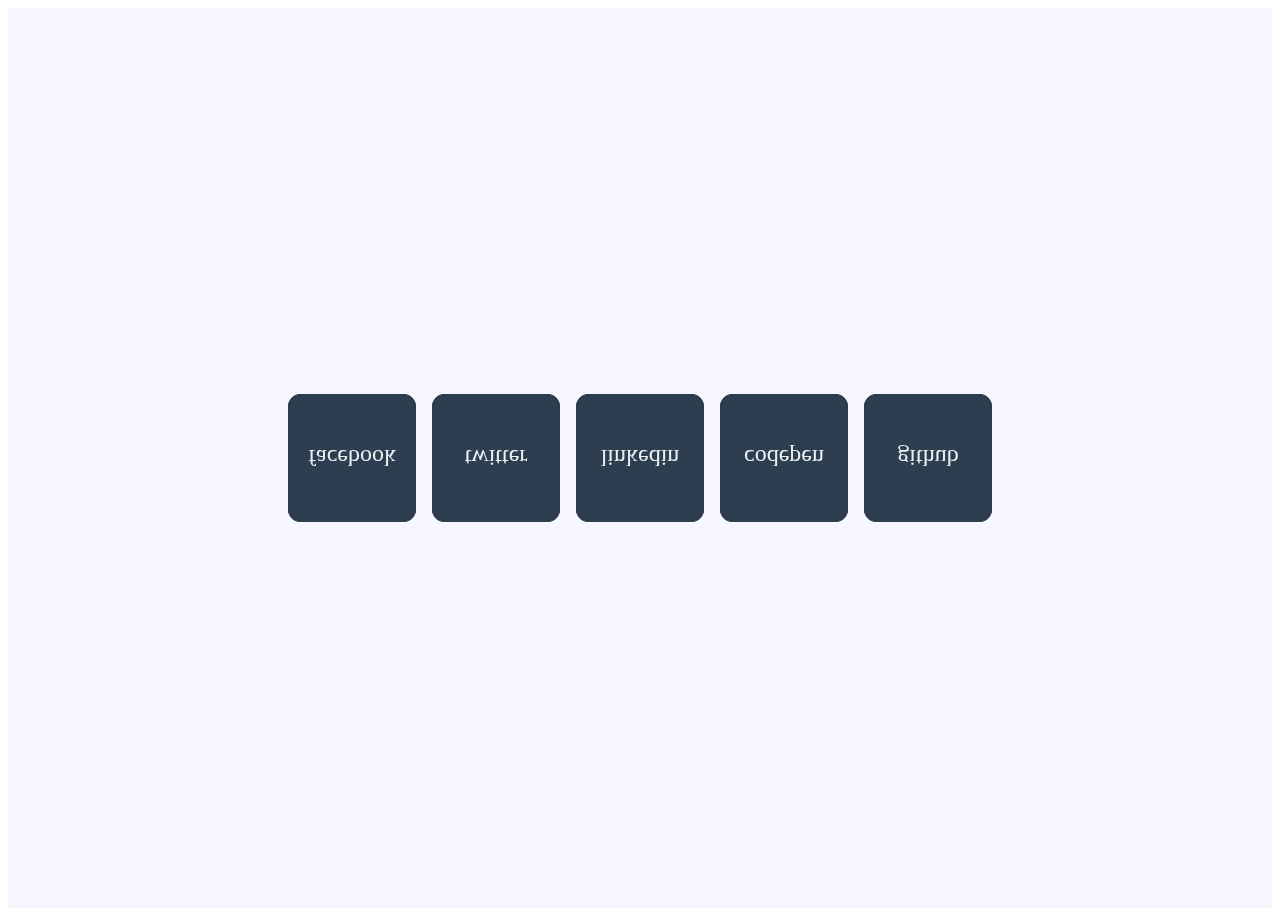
<file: index.html>
<!DOCTYPE html>
<html>
    <head>
        <title></title>
        <link rel="stylesheet" href="Card02.css">
    </head>

    <body>
        <div class="container">

            <div class="card">
                <div class="face face--front"><i class="fa fa-facebook"></i></div>
                <div class="face face--back">facebook</div>
            </div>

            
            <div class="card">
                <div class="face face--front"><i class="fa fa-twitter"></i></div>
                <div class="face face--back">twitter</div>
            </div>

            
            <div class="card">
                <div class="face face--front"><i class="fa fa-linkedin"></i></div>
                <div class="face face--back">linkedin</div>
            </div>

            
            <div class="card">
                <div class="face face--front"><i class="fa fa-codepen"></i></div>
                <div class="face face--back">codepen</div>
            </div>

            
            <div class="card">
                <div class="face face--front"><i class="fa fa-github"></i></div>
                <div class="face face--back">github</div>
            </div>
        </div>
    </body>
</html>
</file>
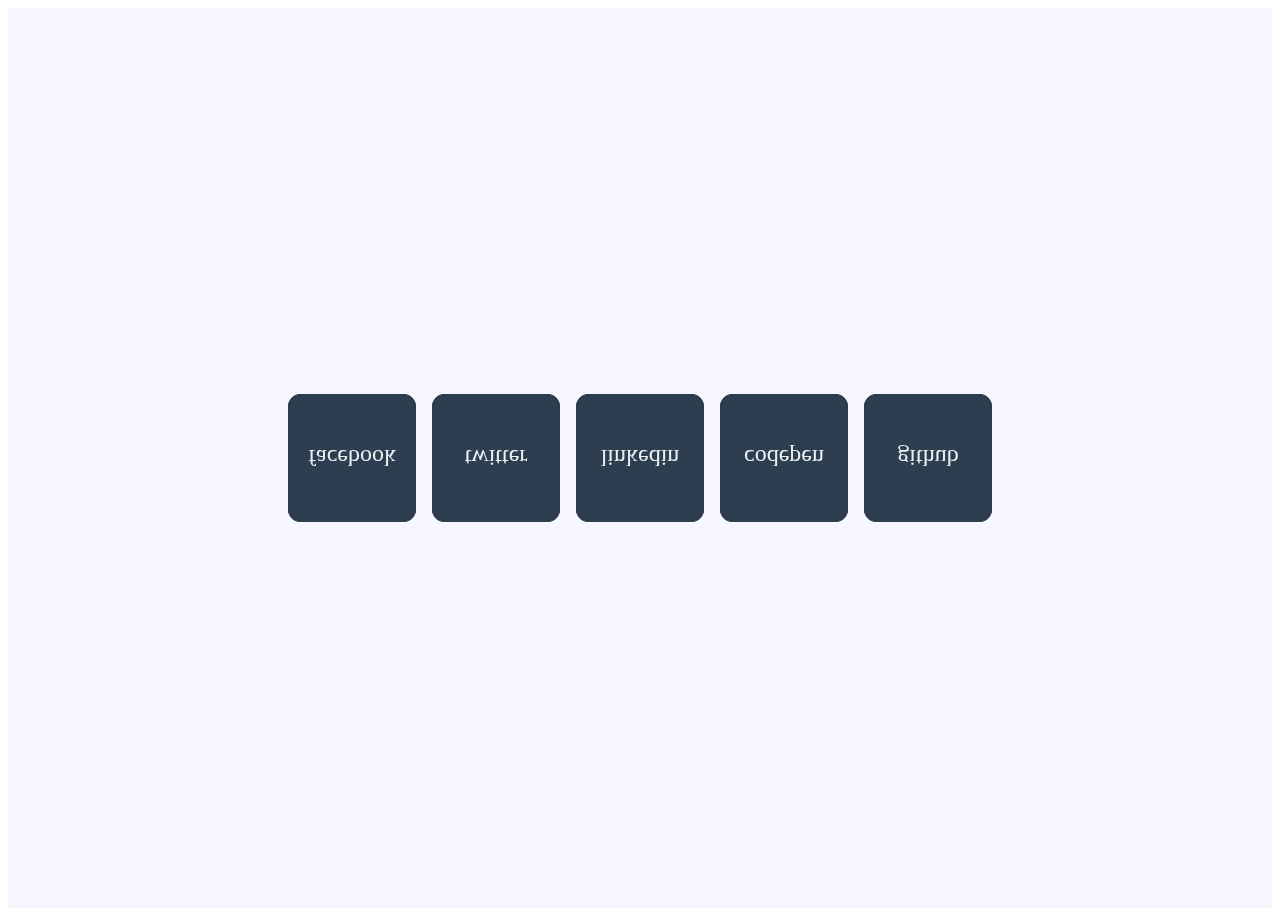
<file: Card02.html>
<!DOCTYPE html>
<html>
    <head>
        <title></title>
        <link rel="stylesheet" href="Card02.css">
    </head>

    <body>
        <div class="container">

            <div class="card">
                <div class="face face--front"><i class="fa fa-facebook"></i></div>
                <div class="face face--back">facebook</div>
            </div>

            
            <div class="card">
                <div class="face face--front"><i class="fa fa-twitter"></i></div>
                <div class="face face--back">twitter</div>
            </div>

            
            <div class="card">
                <div class="face face--front"><i class="fa fa-linkedin"></i></div>
                <div class="face face--back">linkedin</div>
            </div>

            
            <div class="card">
                <div class="face face--front"><i class="fa fa-codepen"></i></div>
                <div class="face face--back">codepen</div>
            </div>

            
            <div class="card">
                <div class="face face--front"><i class="fa fa-github"></i></div>
                <div class="face face--back">github</div>
            </div>
        </div>
    </body>
</html>
</file>
<file: Card02.css>
.container {
    display: flex;
    width: 100%;
    height: 100vh;
    justify-content: center;
    align-items: center;
    perspective: 1000px;
    background: #f6f7fe;
}

.card {
    position: relative;
    width: 8rem;
    height: 8rem;
    margin: 0.5rem;
    text-align: center;
    line-height: 8rem;
    color: #ecf0f1;
    font-family: Verdana;
    border-radius: 0.8rem;
    transform-style: preserve-3d;
}

.face {
    display: block;
    position: absolute;
    top: 0;
    left: 0;
    width: 100%;
    height: 100%;
    border-radius: 0.8rem;
    background-size: cover;
    background-position: center center;
    transition: transform 0.5s ease-in-out;
}

.face--front {
    background: #2c3e50;
    font-size: 3rem;
}

.face--back {
    background: #2c3e50;
    font-size: 1.5rem;
    transform: rotateX(180deg);
}

.card:hover .face--front {
    transform: rotateX(-180deg);
}

.card:hover .face--back {
    transform: rotateX(0deg);
}
</file>
